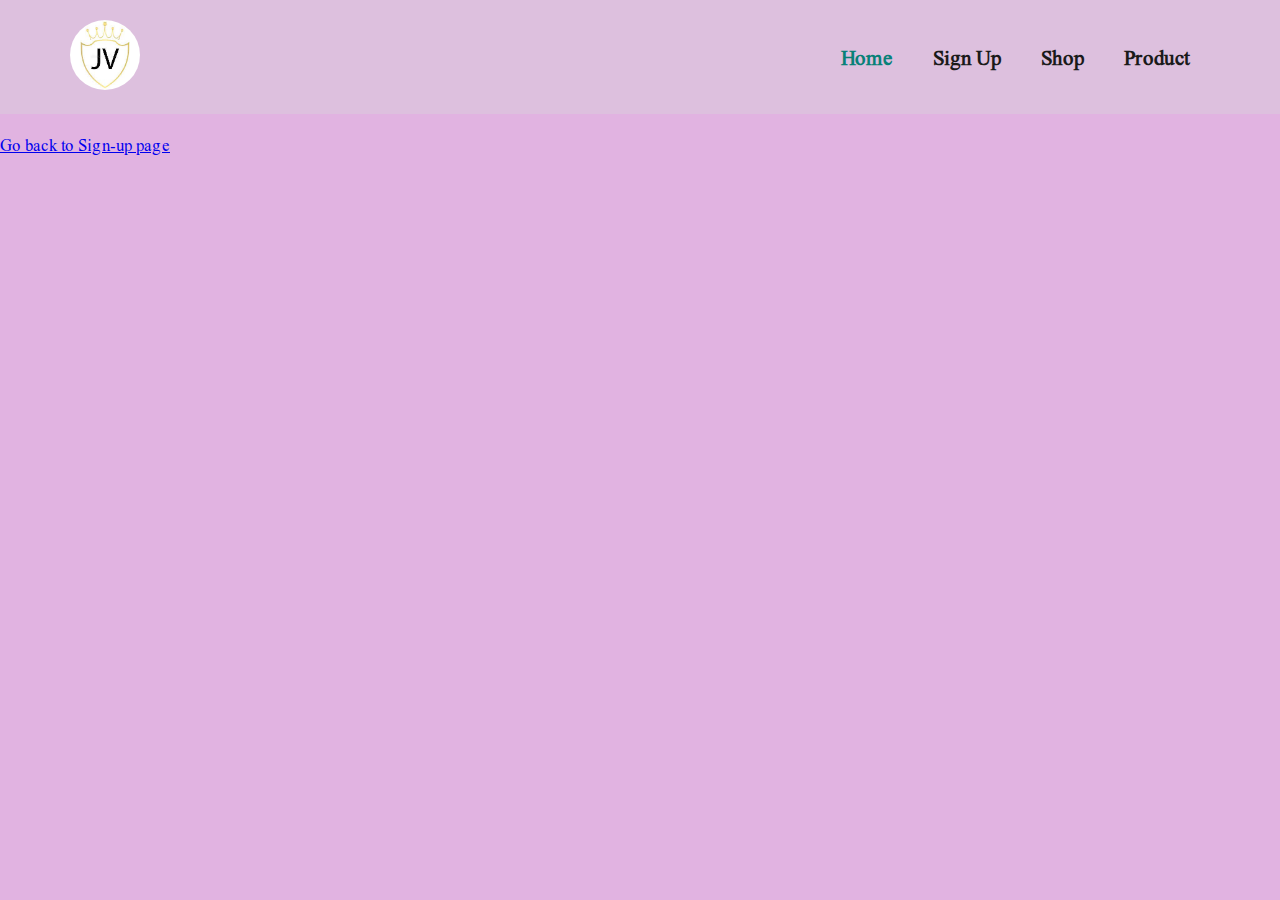
<file: views/result.html>
<!DOCTYPE html>
<html lang="en">
<head>
    <meta charset="UTF-8">
    <meta http-equiv="X-UA-Compatible" content="IE=edge">
    <meta name="viewport" content="width=device-width, initial-scale=1.0">
    <title>Result</title>
    <link rel="stylesheet" href="../css/home.css">
</head>
<body style="background:rgb(225, 179, 225);"> 
    <header id="header">
        <a href="#"><img src="../img/logo.jpg"></a>
        <div>
            <ul id="navbar">
                <li><a class="active" href="../views/home.html">Home</a></li>
                <li><a href="../views/index.html">Sign Up</a></li>
                <li><a href="../views/search.html">Shop</a></li>
                <li><a href="../views/table.html">Product</a></li>
            </ul>
        </div>
    </header>
    <p id="paragraph"></p>
    <a href="../views/index.html">Go back to Sign-up page</a>



    <script src="../js/result.js"></script>
</body>
</html>
</file>
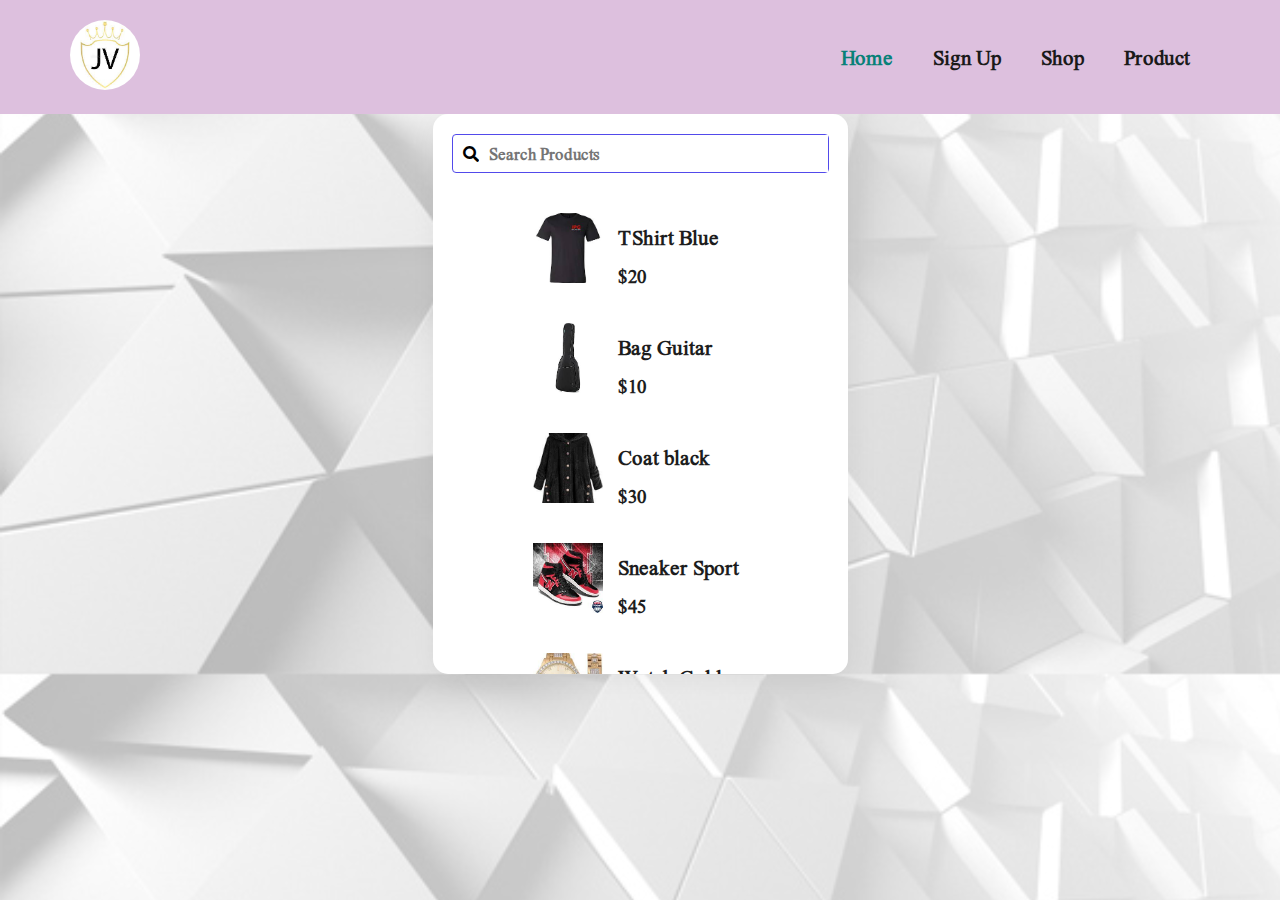
<file: views/search.html>
<!DOCTYPE html>
<html lang="en">
<head>
    <meta charset="UTF-8">
    <meta http-equiv="X-UA-Compatible" content="IE=edge">
    <meta name="viewport" content="width=device-width, initial-scale=1.0">
    <title>Product Filter</title>
    <link rel="stylesheet" href="../css/home.css">
    <link rel="stylesheet" href="../css/search.css">
    <link rel="stylesheet" href="https://use.fontawesome.com/releases/v5.15.4/css/all.css">
</head>
<body>
    <header id="header">
        <a href="#"><img src="../img/logo.jpg"></a>
        <div>
            <ul id="navbar">
                <li><a class="active" href="../views/home.html">Home</a></li>
                <li><a href="../views/index.html">Sign Up</a></li>
                <li><a href="../views/search.html">Shop</a></li>
                <li><a href="../views/table.html">Product</a></li>
            </ul>
        </div>
    </header>
    <section class="container">
        <form>
            <i class="fa fa-search"></i>
            <input type="text" name="" id="search-item" placeholder="Search Products" onkeyup="search()" >
        </form>
        <div class="product-list">
            <div class="product">
                <img src="../img/t1.jpg" alt="TShirt Blue">
                <div class="p-details">
                    <h2>TShirt Blue</h2>
                    <h3>$20</h3>
                </div>
            </div>
            
            <div class="product">
                <img src="../img/b1.jpg" alt="Bag Guitar">
                <div class="p-details">
                    <h2>Bag Guitar</h2>
                    <h3>$10</h3>
                </div>
            </div>
            <div class="product">
                <img src="../img/h1.jpg" alt="Coat black">
                <div class="p-details">
                    <h2>Coat black</h2>
                    <h3>$30</h3>
                </div>
            </div>
            <div class="product">
                <img src="../img/s1.jpg" alt="Sneaker Sport">
                <div class="p-details">
                    <h2>Sneaker Sport</h2>
                    <h3>$45</h3>
                </div>
            </div>
            <div class="product">
                <img src="../img/w1.jpg" alt="Watch Gold">
                <div class="p-details">
                    <h2>Watch Gold</h2>
                    <h3>$90</h3>
                </div>
            </div>
            <div class="product">
                <img src="../img/t2.jpg" alt="TShirt Red">
                <div class="p-details">
                    <h2>TShirt Red</h2>
                    <h3>$20</h3>
                </div>
            </div>
            <div class="product">
                <img src="../img/b2.jpg" alt="Handbag blue">
                <div class="p-details">
                    <h2>Handbag blue</h2>
                    <h3>$20</h3>
                </div>
            </div>
            <div class="product">
                <img src="../img/s2.jpg" alt="Adidas Yellow">
                <div class="p-details">
                    <h2>Adidas Yellow</h2>
                    <h3>$35</h3>
                </div>
            </div>
            <div class="product">
                <img src="../img/h2.jpg" alt="Coat Animal">
                <div class="p-details">
                    <h2>Coat Animal</h2>
                    <h3>$52</h3>
                </div>
            </div>
            <div class="product">
                <img src="../img/w2.jpg" alt="Watch Silver">
                <div class="p-details">
                    <h2>Watch Silver</h2>
                    <h3>$100</h3>
                </div>
            </div>
            <div class="product">
                <img src="../img/s3.jpg" alt="Sneaker Blue">
                <div class="p-details">
                    <h2>Sneaker Blue</h2>
                    <h3>$50</h3>
                </div>
            </div>
        </div>
    </section>
    <script src="../js/searchApp.js"></script>
</body>
</html>
</file>
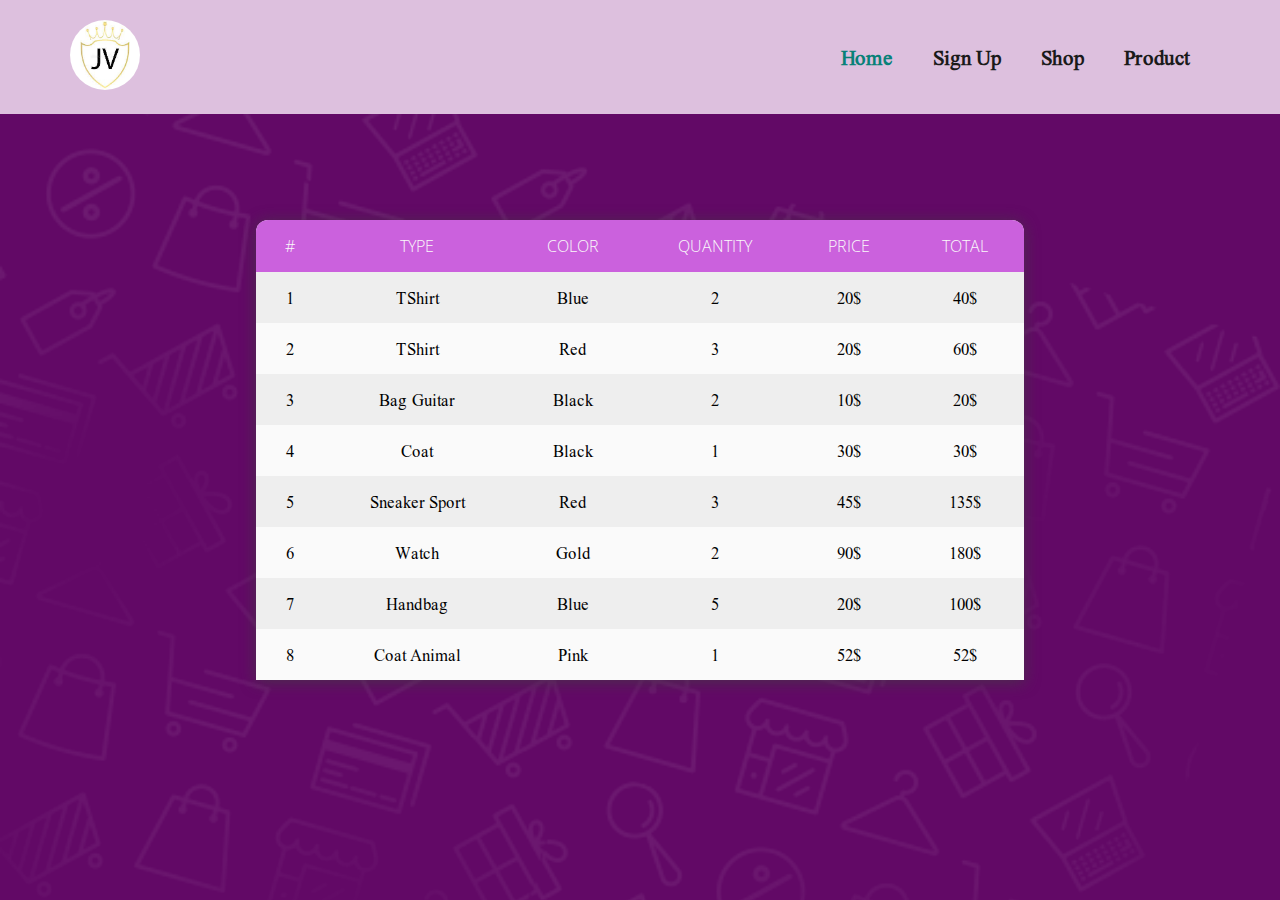
<file: views/table.html>
<!DOCTYPE html>
<html lang="en">
<head>
    <meta charset="UTF-8">
    <meta http-equiv="X-UA-Compatible" content="IE=edge">
    <meta name="viewport" content="width=device-width, initial-scale=1.0">
    <title>Product Price</title>
    <link rel="stylesheet" href="../css/home.css">
    <link rel="stylesheet" href="../css/table.css">
</head>
<body>
    <header id="header">
        <a href="#"><img src="../img/logo.jpg"></a>
        <div>
            <ul id="navbar">
                <li><a class="active" href="../views/home.html">Home</a></li>
                <li><a href="../views/index.html">Sign Up</a></li>
                <li><a href="../views/search.html">Shop</a></li>
                <li><a href="../views/table.html">Product</a></li>
            </ul>
        </div>
    </header>
    
    <div class="filter"></div>
    <table>
        <tr>

            <th>#</th>
            
            <th>Type</th>
            
            <th>Color</th>
            
            <th>Quantity </th>
            
            <th>Price</th>
            
            <th>Total</th>
            
            </tr>
            
            
             <tr>
            
            <td>1</td>
            
            <td>TShirt</td>
            
            <td>Blue</td>
            
            <td>2</td>
            
            <td>20$</td>
            
            <td>40$</td>
            
            </tr>
            
            <tr>
            
            <td>2</td>
            
            <td>TShirt</td>
            
            <td>Red</td>
            
            <td>3</td>
            
            <td>20$</td>
            
            <td>60$</td>
            
            </tr>
            
            <tr>
            
            <td>3</td>
            
            <td>Bag Guitar</td>
            
            <td>Black</td>
            
            <td>2</td>
            
            <td>10$</td>
            
            <td>20$</td>
            
            </tr>
            
            <tr>
            
            <td>4</td>
            
            <td>Coat</td>
            
            <td>Black</td>
            
            <td>1</td>
            
            <td>30$</td>
            
            <td>30$</td>
            
            </tr>
            
            <tr>
            
            <td>5</td>
            
            <td>Sneaker Sport</td>
            
            <td>Red</td>
            
            <td>3</td>
            
            <td>45$</td>
            
            <td>135$</td>
            
            </tr>
            
            <tr>
            
            <td>6</td>
            
            <td>Watch</td>
            
            <td>Gold</td>
            
            <td>2</td>
            
            <td>90$</td>
            
            <td>180$</td>
            
            </tr>
            
            <tr>
            
            <td>7</td>
            
            <td>Handbag</td>
            
            <td>Blue</td>
            
            <td>5</td>
            
            <td>20$</td>
            
            <td>100$</td>
            
            </tr>
            
            <tr>
            
            <td>8</td>
            
            <td>Coat Animal</td>
            
            <td>Pink</td>
            
            <td>1</td>
            
            <td>52$</td>
            
            <td>52$</td>
            
            </tr>
    </table>


    
</body>
</html>
</file>
<file: css/home.css>
@import url('https://fonts.googleapis.com/css2?family=Nuosu+SIL&display=swap');
*{
    margin: 0;
    padding: 0;
    border: border-box;
    font-family: 'Nuosu SIL', serif;
}

h1{
    font-size: 50px;;
    line-height:64px;
    color: #222;
}

h2{
    font-size: 46px;;
    line-height:54px;
    color: #222;
}

h4{
    font-size: 20px;;
    color: #222;
}

h6{
    font-size: 12px;;
    font-weight: 700;
}

p{
    font-size: 20px;
    color: #465b52;
    margin: 15px 0 20px 0;
}

.section-p1{
    padding: 40px 80px;
}

.section-m1{
    margin:40px 0;
}

body {
    width: 100%;
}

#header{
    display: flex;
    align-items: center;
    justify-content: space-between;
    padding: 20px 70px;
    background: #ddc0de;
    z-index: 999;
    position: sticky;
    top: 0;
    left: 0;

}

#header img{
    width: 70px;
    height: 70px;
    object-fit: cover;
    border-radius: 50px;
}

#navbar{
    display: flex;
    align-items: center;
    justify-content: center;
}

#navbar li{
    list-style: none;
    padding: 0 20px;
    position: relative;
}

#newsletter{
    display: flex;
    justify-content: space-between;
    flex-wrap: wrap;
    align-items: center;
    background-image: url("../img/b14.png");
    background-repeat:no-repeat;
    background-position: 20% 30%;
    background-color: rgb(148, 55, 148)
}

#newsletter h4{
    font-size:22px;
    font-weight: 700;
    color: white
}

#newsletter p{
    font-size:14px;
    font-weight: 600;
    color: rgb(163, 160, 160)
}

#newsletter p span{
    color: rgb(203, 160, 52)
}

#newsletter input{
    height: 2rem;
    padding: 0  1.25em;
    font-size: 14px;
    width: 100%;
    border: 1px solid transparent;
    border-radius: 4px;
    outline: none;
    border-top-right-radius: 0;
    border-bottom-right-radius: 0;
}

#newsletter button{
    background-color:yellow;
    color: purple;
    white-space: nowrap;
    border-top-left-radius: 0;
    border-bottom-left-radius: 0;
}

#navbar li a{
    text-decoration: none;
    font-size: 20px;
    font-weight: 600;
    color: #1a1a1a;
    transition: 0.3s ease;
}

#navbar li a:hover,
#navbar li a.active{
    color: #088178;
}

#navbar li a.active::after
#navbar li a:hover::after{
content: "";
width: 30%;
height: 2px;
background: #088178;
position: absolute;
bottom: -4px;
left: 20px;
}

#hero{
    background-image: url("../img/hero.jpg");
    height:90vh;
    width: 100%;
    background-size: cover;
    padding: 0 100px;
    display: flex;
    flex-direction: column;
    align-items: flex-start;
    justify-content: center;
}

#hero h4{
    padding-bottom: 15px;
    color: white;
}


#hero h1{
    color: yellow;
}
#hero h2{
    color:rgb(240, 17, 188);
}

#hero p{
    color: rgb(243, 170, 247);
}

#hero button{
    background-image: url(../img/button.png);
    background-color: transparent;
    color: yellow;
    border: 0;
    padding: 14px 80px 14px 65px;
    background-repeat: no-repeat;
    cursor: pointer;
    font-size:16px;
    font-weight: 700;
}

#newsletter .form{
    display: flex;
    width: 40%;
}
</file>
<file: css/search.css>
@import url('https://fonts.googleapis.com/css2?family=Nuosu+SIL&display=swap');
.container{
    width: 375px;
    height: 520px;
    background: rgb(255, 255, 255);
    border-radius: 15px;
    box-shadow: 4px 4px 30px rgba(0, 0, 0, 0.06);
    padding: 20px;
    overflow-y: scroll;
    display: flex;
    flex-direction: column;
    justify-content: flex-start;
    align-items: center;
    margin: auto;
}
.container::-webkit-scrollbar{
    display: none;
}
body{
    background-image: url(../img/gray.jpg);
    background-size: cover;
}

.container form{
    width: 100%;
    border: 1px solid rgb(82,74,235) ;
    border-radius: 4px;
    display: flex;
    flex-direction: row;
    align-items: center;
}
.container form input{
    border: none;
    outline: none;
    box-shadow: none;
    width: 100%;
    font-size: 16px;
    font-weight: 600;
    padding: 8px 10px;
}
.container form i{
    padding-left: 10px;
}
.product-list{
    padding: 20px 0;
}
.product{
    display: flex;
    align-items: center;
    cursor: pointer;
}
.product img{
    width: 70px;
    height: 70px;
    object-fit: cover;
    border-radius: 5px;  
    padding: 20px 0;
}

.product .p-details{
    padding-left: 15px;
}

.product .p-details h2{
    font-size: 20px;
    color: #1d1d1d;
}
.product .p-details h3{
    font-size: 18px;
    color: #1d1d1d;
}
</file>
<file: css/table.css>
@import url('https://fonts.googleapis.com/css?family=Montserrat|Open+Sans|Roboto');
*{
 margin:0;
 padding: 0;
 outline: 0;
}
.filter{
    position: absolute;
    left: 0;
    top: 0;
    bottom: 0;
    right: 0;
    z-index: 1;
    background-image: url("../img/b14.png");
    background-repeat:no-repeat;
    background-size: cover;
    background-color: rgb(98, 9, 102);
   }
table{
 position: absolute;
 z-index: 2;
 left: 50%;
 top: 50%;
 transform: translate(-50%,-50%);
 width: 60%; 
 border-collapse: collapse;
 border-spacing: 0;
 box-shadow: 0 2px 15px rgba(64,64,64,.7);
 border-radius: 12px 12px 0 0;
 overflow: hidden;

}
td , th{
 padding: 15px 20px;
 text-align: center;
 

}
th{
 background-color: #cb61dd;
 color: #fafafa;
 font-family: 'Open Sans',Sans-serif;
 font-weight: 200;
 text-transform: uppercase;

}
tr{
 width: 100%;
 background-color: #fafafa;
 font-family: 'Montserrat', sans-serif;
}
tr:nth-child(even){
 background-color: #eeeeee;
}
</file>
